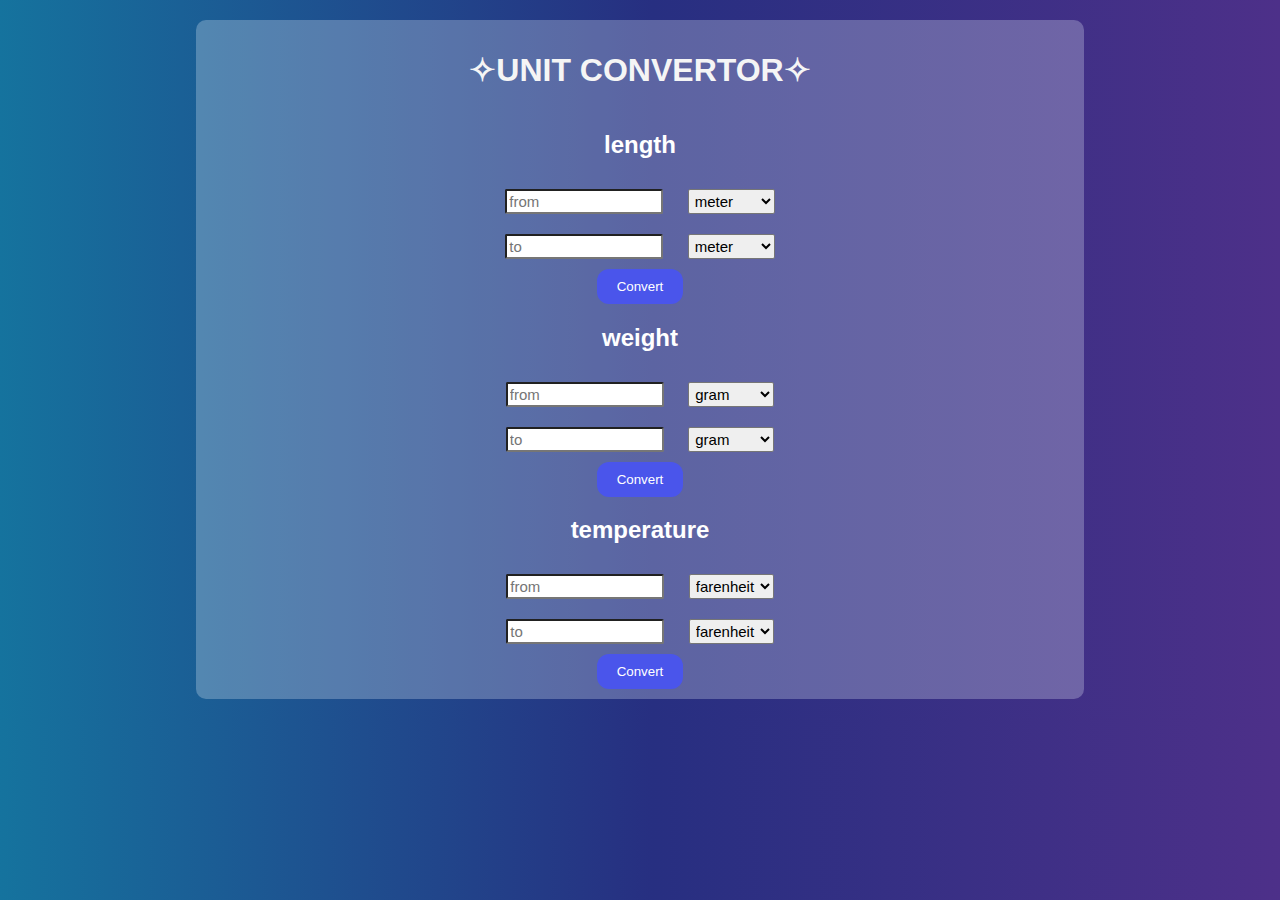
<file: index.html>
<!DOCTYPE html>
<html>
<head>
  <title>Unit Converter</title>
  <link rel="stylesheet" type="text/css" href="style1.css">
</head>
<body>
  <div class="container center-container">
    <h1>✧UNIT CONVERTOR✧</h1>
    <div className="container-changer">
        <div className="length-changer">
        <h2 style="color: white;">length</h2>
        <div >
            <label>
            <input type="number" placeholder="from" class="input-ipt" id="inputValueLength">
           </label>
            <select id="fromUnitLength" class="input-ipt">
              <option value="meter">meter</option>
              <option value="feet">Feet</option>
              <option value="kilometer">kilometer</option>
            </select>
          </div>
          <div>
            <label>
            <input type="number" placeholder="to" class="input-ipt" id="outputValueLength"> </label>
            <select id="toUnitLength" class="input-ipt">
              <option value="meter">meter</option>
              <option value="feet">feet</option>
              <option value="kilometer">kilometer</option>
            </select>
          </div>
          <button onclick="convertLength()">Convert</button>
          <div id="result"></div>
        </div>
        <div className="weight-changer">
            <h2 style="color: white;">weight</h2>
            <div >
                <label>
                <input type="number" placeholder="from" class="input-ipt" id="inputValueWeight">
               </label>
                <select id="fromUnitWeight" class="input-ipt">
                  <option value="gram">gram</option>
                  <option value="milligram">milligram</option>
                  <option value="kilogram">kilogram</option>
                </select>
              </div>
              <div>
                <label>
                <input type="number" placeholder="to" class="input-ipt" id="outputValueWeight"> </label>
                <select id="toUnitWeight" class="input-ipt">
                  <option value="gram">gram</option>
                  <option value="milligram">milligram</option>
                  <option value="kilogram">kilogram</option>
                </select>
              </div>
              <button onclick="convertWeight()">Convert</button>
              <div id="result"></div>
            </div>
         </div>
         <div className="temperature-changer">
            <h2 style="color: white;">temperature</h2>
            <div >
                <label>
                <input type="number" placeholder="from" class="input-ipt" id="inputValueTemp">
               </label>
                <select id="fromUnitTemp" class="input-ipt">
                  <option value="farenheit">farenheit</option>
                  <option value="celsius">celsius</option>
                  <option value="kelvin">kelvin</option>
                </select>
              </div>
              <div>
                <label>
                <input type="number" placeholder="to" class="input-ipt" id="outputValueTemp"> </label>
                <select id="toUnitTemp" class="input-ipt">
                    <option value="farenheit">farenheit</option>
                    <option value="celsius">celsius</option>
                    <option value="kelvin">kelvin</option>
                </select>
              </div>
              <button onclick="convertTemp()">Convert</button>
              <div id="result"></div>
            </div>
    </div>
    
             </div>
   

  <script src="script1.js"></script>
</body>
</html>
</file>
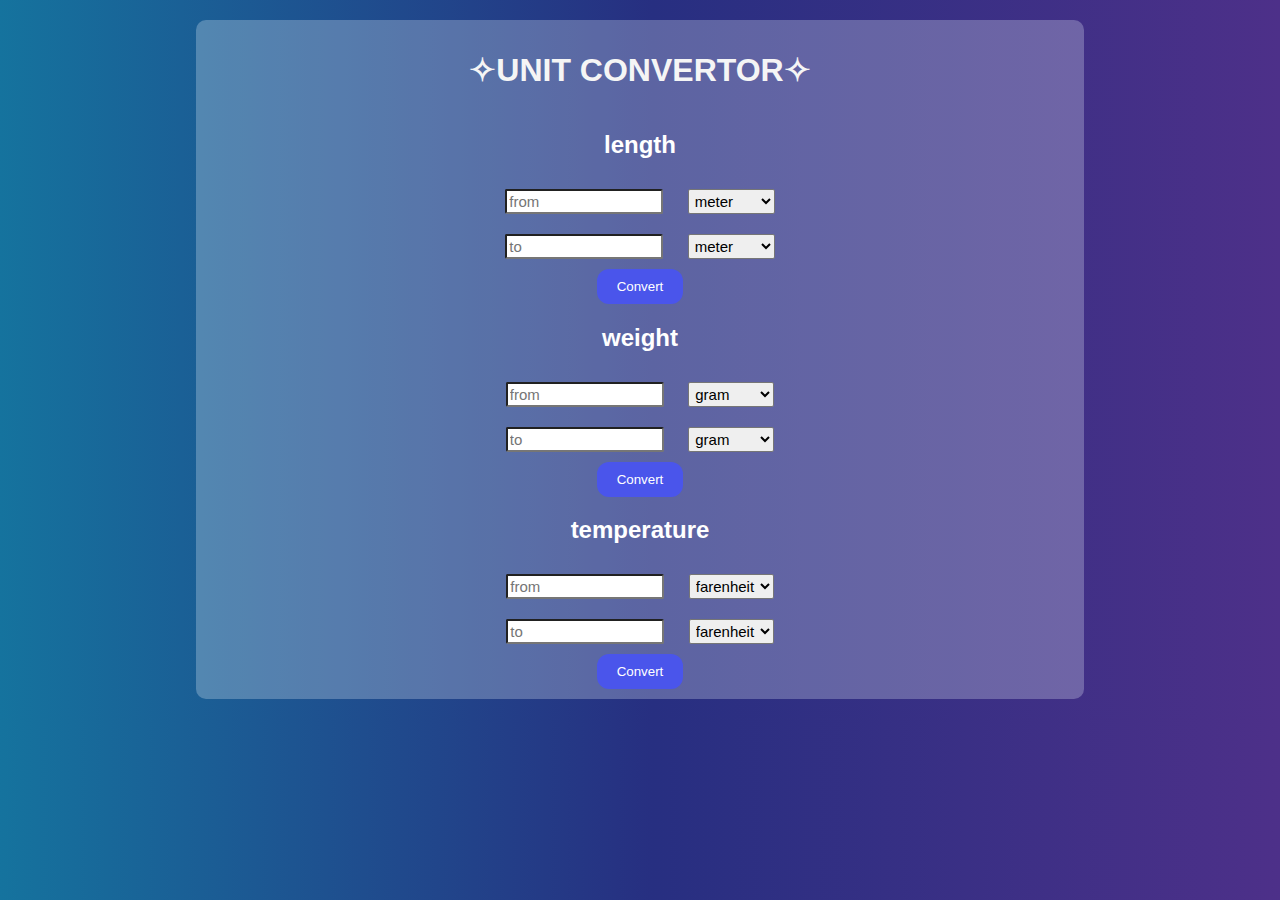
<file: index1.html>
<!DOCTYPE html>
<html>
<head>
  <title>Unit Converter</title>
  <link rel="stylesheet" type="text/css" href="style1.css">
</head>
<body>
  <div class="container center-container">
    <h1>✧UNIT CONVERTOR✧</h1>
    <div className="container-changer">
        <div className="length-changer">
        <h2 style="color: white;">length</h2>
        <div >
            <label>
            <input type="number" placeholder="from" class="input-ipt" id="inputValueLength">
           </label>
            <select id="fromUnitLength" class="input-ipt">
              <option value="meter">meter</option>
              <option value="feet">Feet</option>
              <option value="kilometer">kilometer</option>
            </select>
          </div>
          <div>
            <label>
            <input type="number" placeholder="to" class="input-ipt" id="outputValueLength"> </label>
            <select id="toUnitLength" class="input-ipt">
              <option value="meter">meter</option>
              <option value="feet">feet</option>
              <option value="kilometer">kilometer</option>
            </select>
          </div>
          <button onclick="convertLength()">Convert</button>
          <div id="result"></div>
        </div>
        <div className="weight-changer">
            <h2 style="color: white;">weight</h2>
            <div >
                <label>
                <input type="number" placeholder="from" class="input-ipt" id="inputValueWeight">
               </label>
                <select id="fromUnitWeight" class="input-ipt">
                  <option value="gram">gram</option>
                  <option value="milligram">milligram</option>
                  <option value="kilogram">kilogram</option>
                </select>
              </div>
              <div>
                <label>
                <input type="number" placeholder="to" class="input-ipt" id="outputValueWeight"> </label>
                <select id="toUnitWeight" class="input-ipt">
                  <option value="gram">gram</option>
                  <option value="milligram">milligram</option>
                  <option value="kilogram">kilogram</option>
                </select>
              </div>
              <button onclick="convertWeight()">Convert</button>
              <div id="result"></div>
            </div>
         </div>
         <div className="temperature-changer">
            <h2 style="color: white;">temperature</h2>
            <div >
                <label>
                <input type="number" placeholder="from" class="input-ipt" id="inputValueTemp">
               </label>
                <select id="fromUnitTemp" class="input-ipt">
                  <option value="farenheit">farenheit</option>
                  <option value="celsius">celsius</option>
                  <option value="kelvin">kelvin</option>
                </select>
              </div>
              <div>
                <label>
                <input type="number" placeholder="to" class="input-ipt" id="outputValueTemp"> </label>
                <select id="toUnitTemp" class="input-ipt">
                    <option value="farenheit">farenheit</option>
                    <option value="celsius">celsius</option>
                    <option value="kelvin">kelvin</option>
                </select>
              </div>
              <button onclick="convertTemp()">Convert</button>
              <div id="result"></div>
            </div>
    </div>
    
             </div>
   

  <script src="script1.js"></script>
</body>
</html>
</file>
<file: style1.css>
body {

  margin: 10px;
  padding: 10px;
  text-align: center;
  font-family: Arial, Helvetica, sans-serif;
  background-image: linear-gradient(to right ,  rgb(21, 115, 158) 0% , rgb(39, 47, 129) 51%  , rgb(77, 48, 137) 100%);
} 

.center-container h1{
  color : whitesmoke;
}

.container {
  display: flex;
  flex-direction: column;
  align-items: center;
  margin-top: 50px;
  width : 70% ;
  margin : auto ;
  background-color: rgba(240, 248, 255, 0.265);
  border-radius: 10px;
  padding: 10px;
}

.input-group {
  display: flex;
  margin-bottom: 10px;
}

input[type="number"] {
  width: 150px;
}

button {
  padding: 10px 20px;
  background-color: rgb(74, 85, 235); 
  color: white;
  border: none;
  cursor: pointer;
  transition : 0.2s ease-in; 
  border-radius: 12px;
}

button:hover {
  background-color :rgb(39, 128, 230);
  color :rgb(51, 2, 63);
  opacity: 0.8;
}

.input-ipt{
  padding : 2px ;
  margin : 10px ;
  font-size : 15px ;
  border-radius: 2px;

}

.center-container{
  display: flex;
  flex-direction : column ;

}

.white{
  color : white ;
}
</file>
